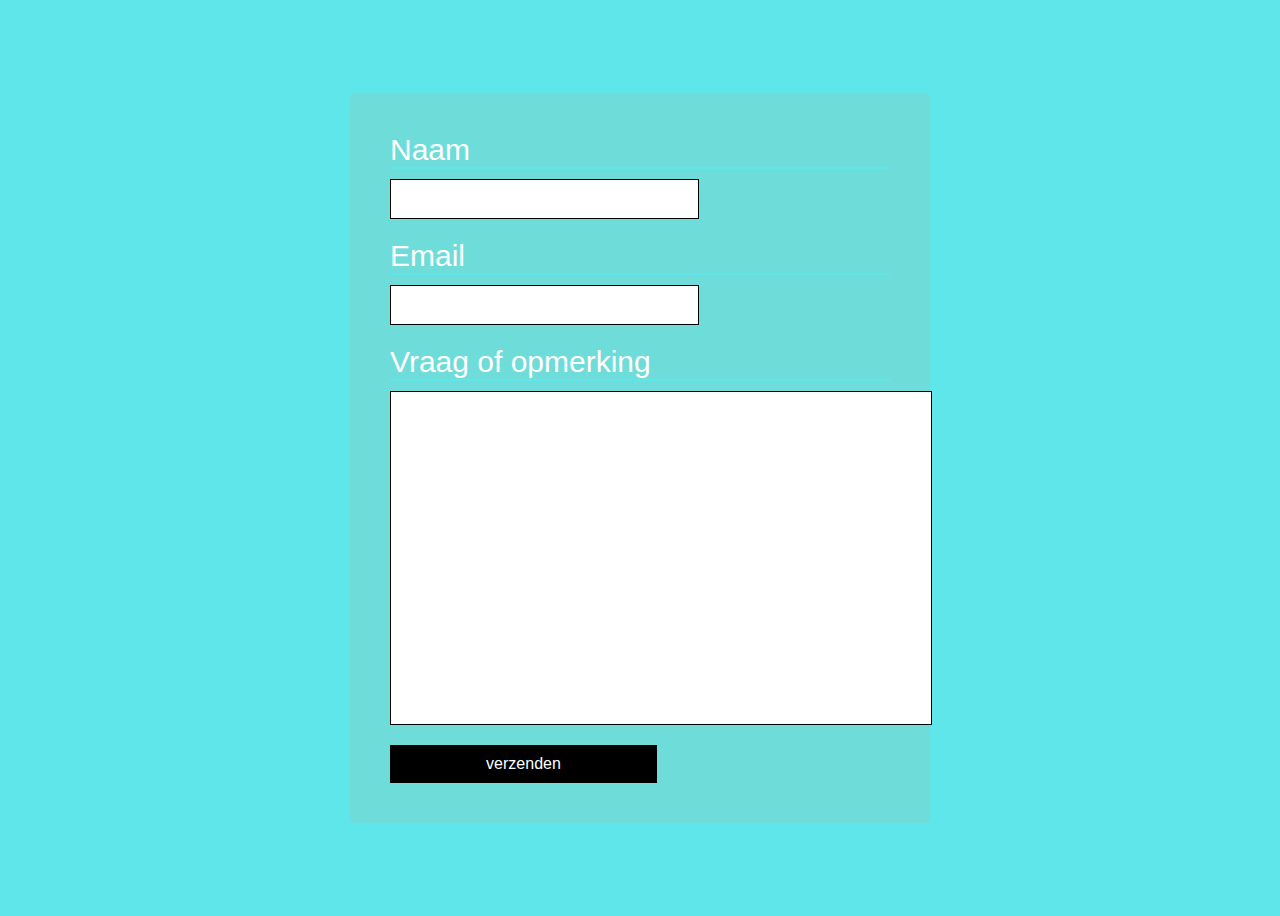
<file: Form/index.html>
<!DOCTYPE html>
<html lang="en">
<head>
    <meta charset="UTF-8">
    <meta http-equiv="X-UA-Compatible" content="IE=edge">
    <meta name="viewport" content="width=device-width, initial-scale=1.0">
    <title>Form demo</title>
    <link rel="stylesheet" href="style.css">
</head>
<body>
    <form>
        <div>
            <label for="naam">Naam</label>
            <input id = "naam"type="text">
        </div>
        <div>
            <label for="email">Email</label>
            <input id = "email"type="email">
        </div>
        <div>
            <label for="vraag">Vraag of opmerking</label>
            <textarea id = "vraag"class="bigText"></textarea>
        </div>
        <input class="submit" type="submit" value="verzenden">
    </form>
</body>
</html>
</file>
<file: Form/style.css>
html{
    font-size: 62.5%;

}

body{
    display: flex;
    justify-content: center;
    align-items: center;
    min-height: 100vh;
    font-family: sans-serif;
    background: #5EE6EB;
    color: white;
}

form{
    width: 50rem;
    min-height: 40rem;
    background: #6EDCD9;
    display: flex;
    justify-content: flex-start;
    flex-direction: column;
    padding: 4rem;
    font-size: 3rem;
    gap: 2rem;
    border-radius: 5px;
}

form label{
    border-bottom: 2px solid #5EE6EB;
}

form div{
    display: flex;
    flex-direction: column;
    gap: 1rem;
}

input{
    display: block;
    width: 30ch;
    padding: 1rem 2rem;
    font-size: 1.6rem;
    border: 1px solid black;
}

textarea{
    height: 35ch;
    width: 100%;
    font-size: 1.6rem;
    border: 1px solid black;
    font-family: sans-serif;
    padding: 1rem 2rem;
    resize: none;
}

.submit{
    background: black;
    color: white;
    font-size: 1.6rem;
    border: none;
}

.submit:hover{
    cursor: pointer;
}
</file>
